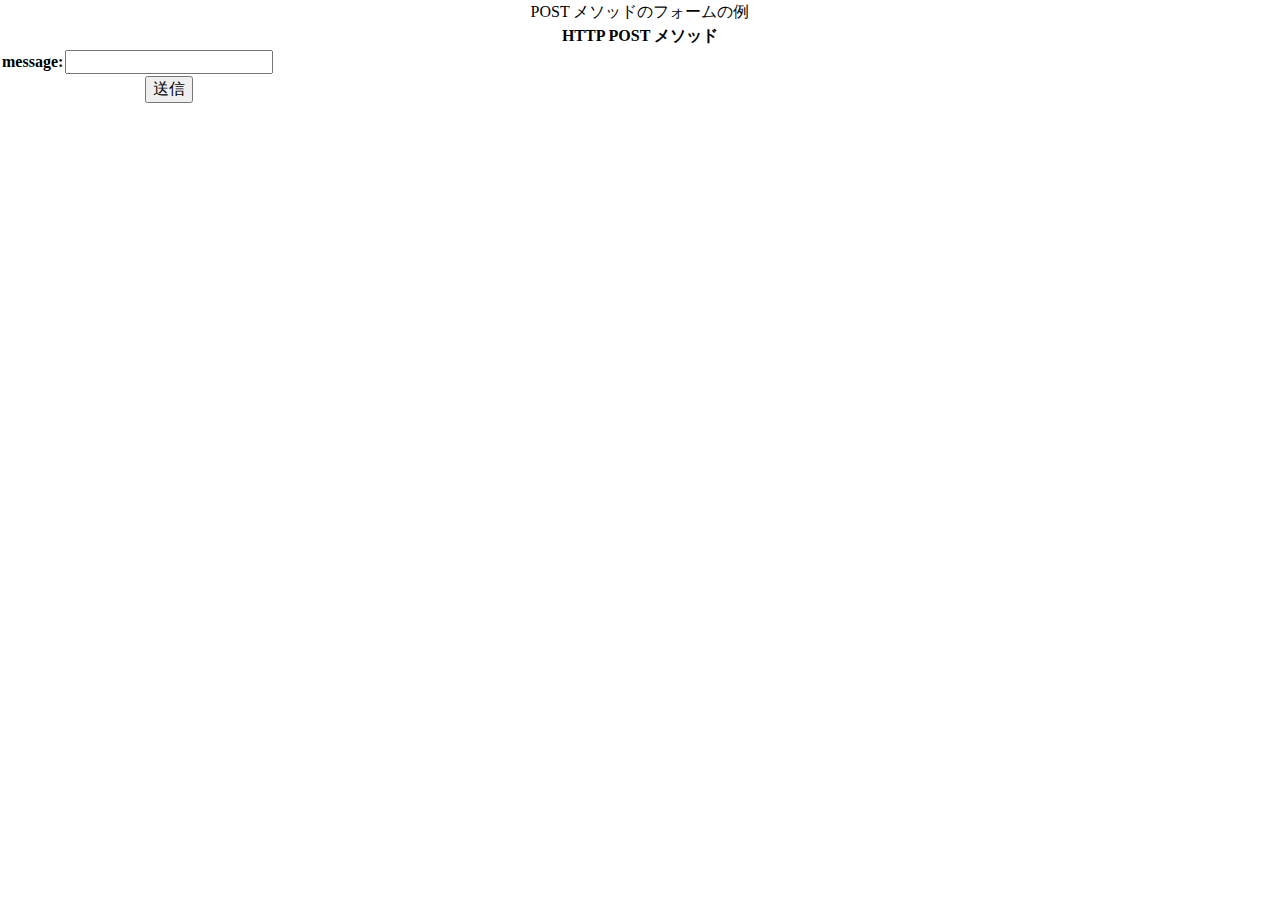
<file: index.html>
<!DOCTYPE html>
<html lang="ja">
<head>
<meta charset="UTF-8">
<meta http-equiv="content-script-type" content="text/javascript">
<meta name="viewport" content="width=device-width, initial-scale=1.0, minimum-scale=1.0, maximum-scale=1.0, user-scalable=0">
<title></title>
<link rel="stylesheet" href="css/common/layout.css" type="text/css">
<link rel="stylesheet" href="css/common/general.css" type="text/css">
<script type="text/javascript" src="js/jquery.js"></script>
<script type="text/javascript" src="js/smartphone.js"></script>
</head>
<body>
<a name="top" id="top"></a>
<article id="container">
	<header id="gHeader">
<p>POST メソッドのフォームの例</p>
	</header>

	<section id="conts">
<h1>HTTP POST メソッド</h1>

<form action="/PiTalk/WebCommand" method="POST">

<table>
<tr><th>message:</th><td><input type="text" name="cmd" /></td></tr>
<tr><td></td><td><input type="submit" name="submit" value="送信" /></td></tr>
</table>
</form>
	</section>

	<footer id="gFooter">

	</footer>
</article>
</body>
</html>
</file>
<file: css/common/layout.css>
@charset "utf-8";
/*------------------------------------------------------------
	デフォルトスタイル
------------------------------------------------------------*/
html, body, div, span, applet, object, iframe,
h1, h2, h3, h4, h5, h6, p, blockquote, pre,
a, abbr, acronym, address, big, cite, code,
del, dfn, em, font, img, ins, kbd, q, s, samp,
small, strike, strong, sub, sup, tt, var,
b, u, i, center,
dl, dt, dd, ol, ul, li,
fieldset, form, label, legend,
table, caption, tbody, tfoot, thead, tr, th, td {
	margin: 0;
	padding: 0;
	background: transparent;
	border: 0;
	outline: 0;

	font-size: 1em;
}

body,
table,
input, textarea, select, option {
	font-family: HiraKakuProN-W3;
	font-size: 1em;
}

article, aside, canvas, details, figcaption, figure,
footer, header, hgroup, menu, nav, section, summary {
	display: block;
}

ol, ul {
	list-style: none;
}

blockquote, q {
	quotes: none;
}

:focus {
	outline: 0;
}

ins {
	text-decoration: none;
}

del {
	text-decoration: line-through;
}

a:link {

}

a:visited {

}

a:hover {

}

a:active {

}

/*------------------------------------------------------------
	レイアウト
------------------------------------------------------------*/
body {
	text-align: center;
	line-height: 1.5;
}

/*------------------------------------------------------------
	ヘッダー
------------------------------------------------------------*/
#gHeader {

}

/*------------------------------------------------------------
	コンテンツ
------------------------------------------------------------*/
#conts {

}

/*------------------------------------------------------------
	フッター
------------------------------------------------------------*/
#gFooter {

}
</file>
<file: css/common/general.css>
@charset "utf-8";
/*------------------------------------------------------------
	書式設定
------------------------------------------------------------*/
/* テキストの位置 */
.taLeft { text-align: left !important; }
.taCenter { text-align: center !important; }
.taRight { text-align: right !important; }

/* フォントの大きさ（プラス） */
.fsP1 { font-size: 1.08em !important; }
.fsP2 { font-size: 1.16em !important; }
.fsP3 { font-size: 1.24em !important; }
.fsP4 { font-size: 1.32em !important; }
.fsP5 { font-size: 1.4em !important; }

/* フォントの大きさ（マイナス） */
.fsM1 { font-size: 0.92em !important; }
.fsM2 { font-size: 0.84em !important; }
.fsM3 { font-size: 0.76em !important; }
.fsM4 { font-size: 0.68em !important; }
.fsM5 { font-size: 0.6em !important; }

/* フォントの太さ */
.fwNormal { font-weight: normal !important; }
.fwBold { font-weight: bold !important; }

/*------------------------------------------------------------
	微調整用クラス（※多用しないこと）
------------------------------------------------------------*/
.mt0 { margin-top: 0 !important; }
.mb0 { margin-bottom: 0 !important; }

/*------------------------------------------------------------
	汎用スタイル
------------------------------------------------------------*/
.clearfix:after {
	height: 0;
	visibility: hidden;
	content: ".";
	display: block;
	clear: both;
}
</file>
